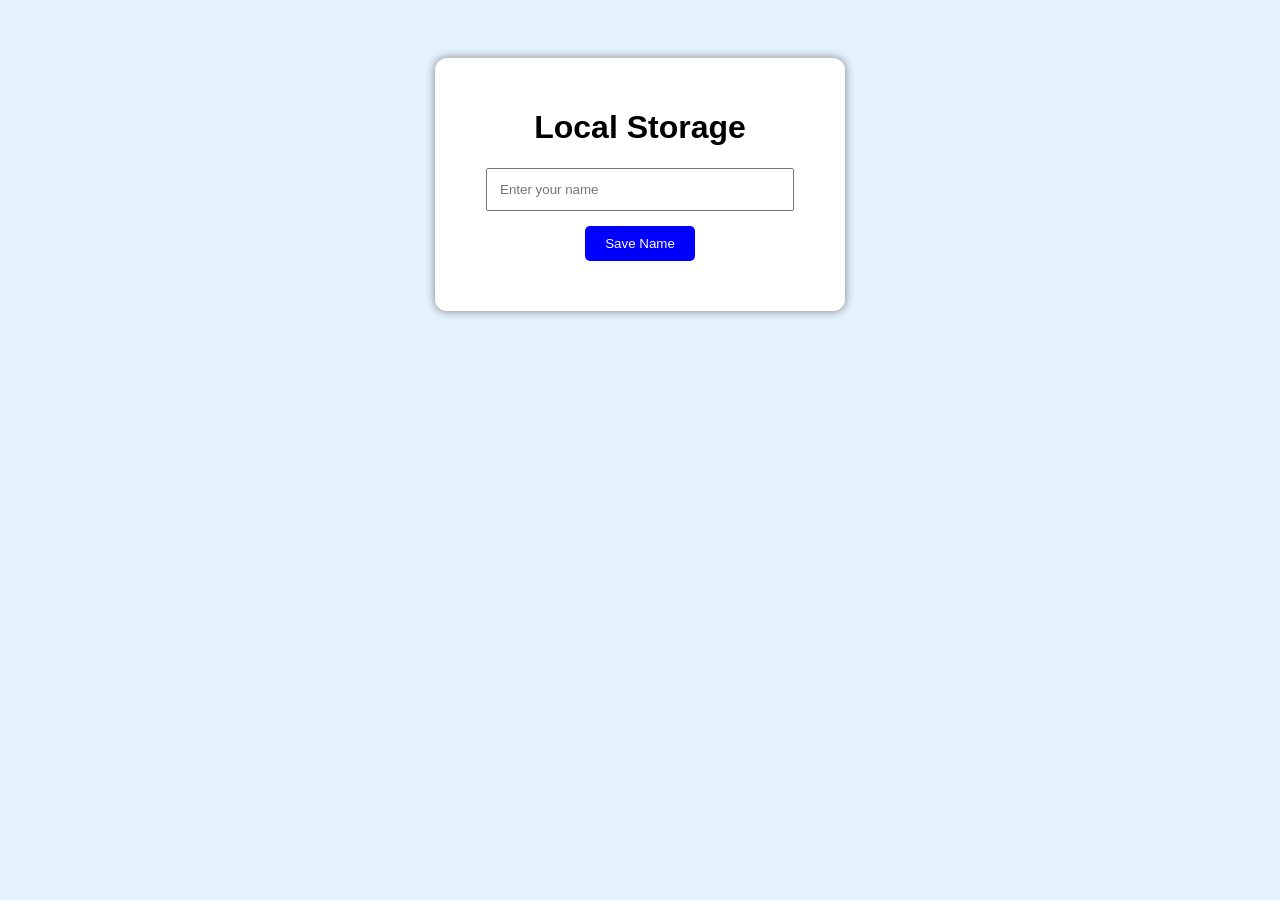
<file: Question1-LocalStorage/index.html>
<!DOCTYPE html>
<html>
<head>
    <title>Local Storage Example</title>
    <link rel="stylesheet" href="style.css">
</head>
<body>

    <div class="container">
        <h1>Local Storage</h1>

        <input type="text" id="username"
               placeholder="Enter your name">

        <button onclick="saveName()">Save Name</button>

        <h2 id="display"></h2>
    </div>

    <script src="script.js"></script>
</body>
</html>
</file>
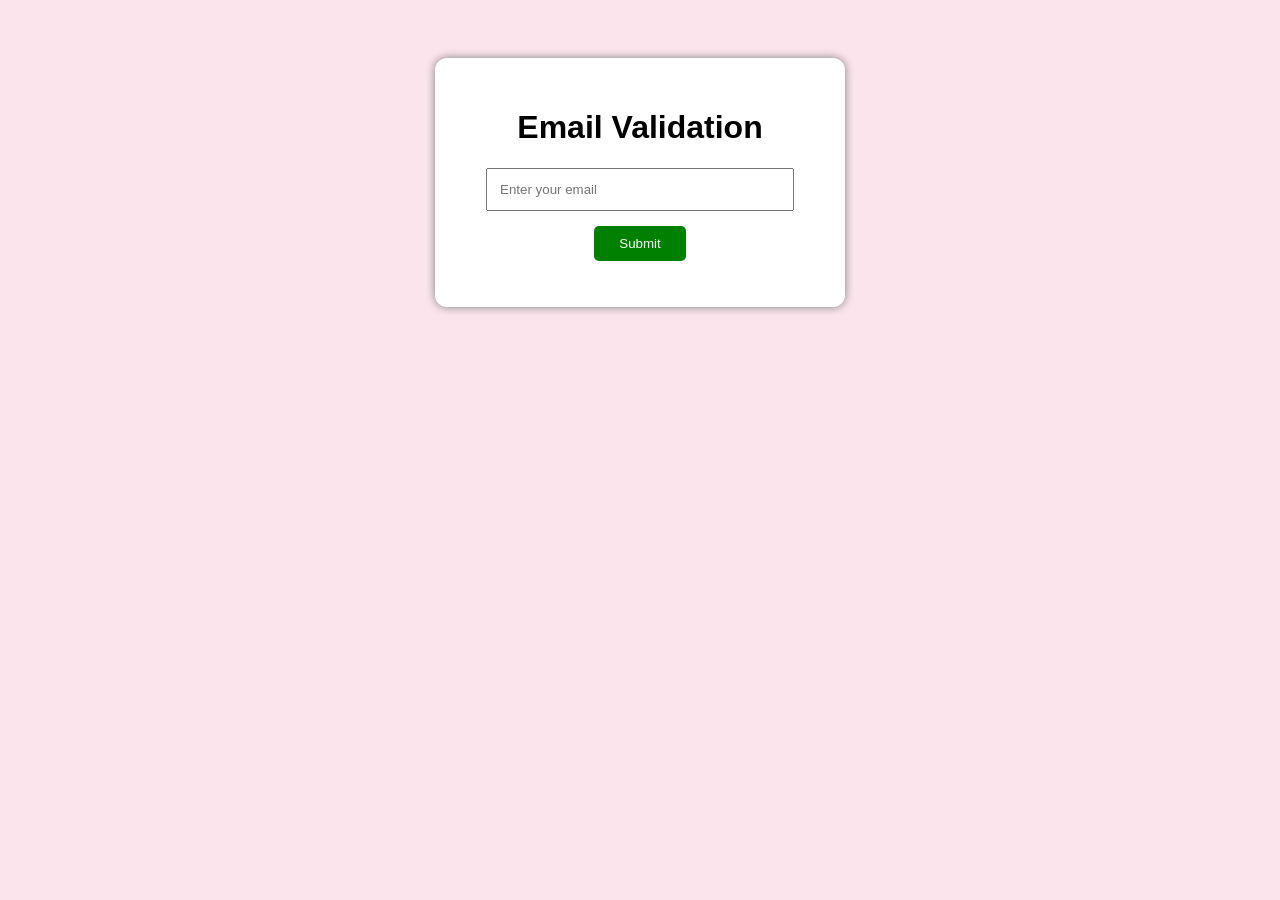
<file: Question2-EmailValidation/index.html>
<!DOCTYPE html>
<html>
<head>
    <title>Email Validation</title>
    <link rel="stylesheet" href="style.css">
</head>
<body>

    <div class="container">
        <h1>Email Validation</h1>

        <form onsubmit="return validateEmail()">
            <input type="text" id="email"
                   placeholder="Enter your email">

            <button type="submit">Submit</button>
        </form>

        <p id="message"></p>
    </div>

    <script src="script.js"></script>
</body>
</html>
</file>
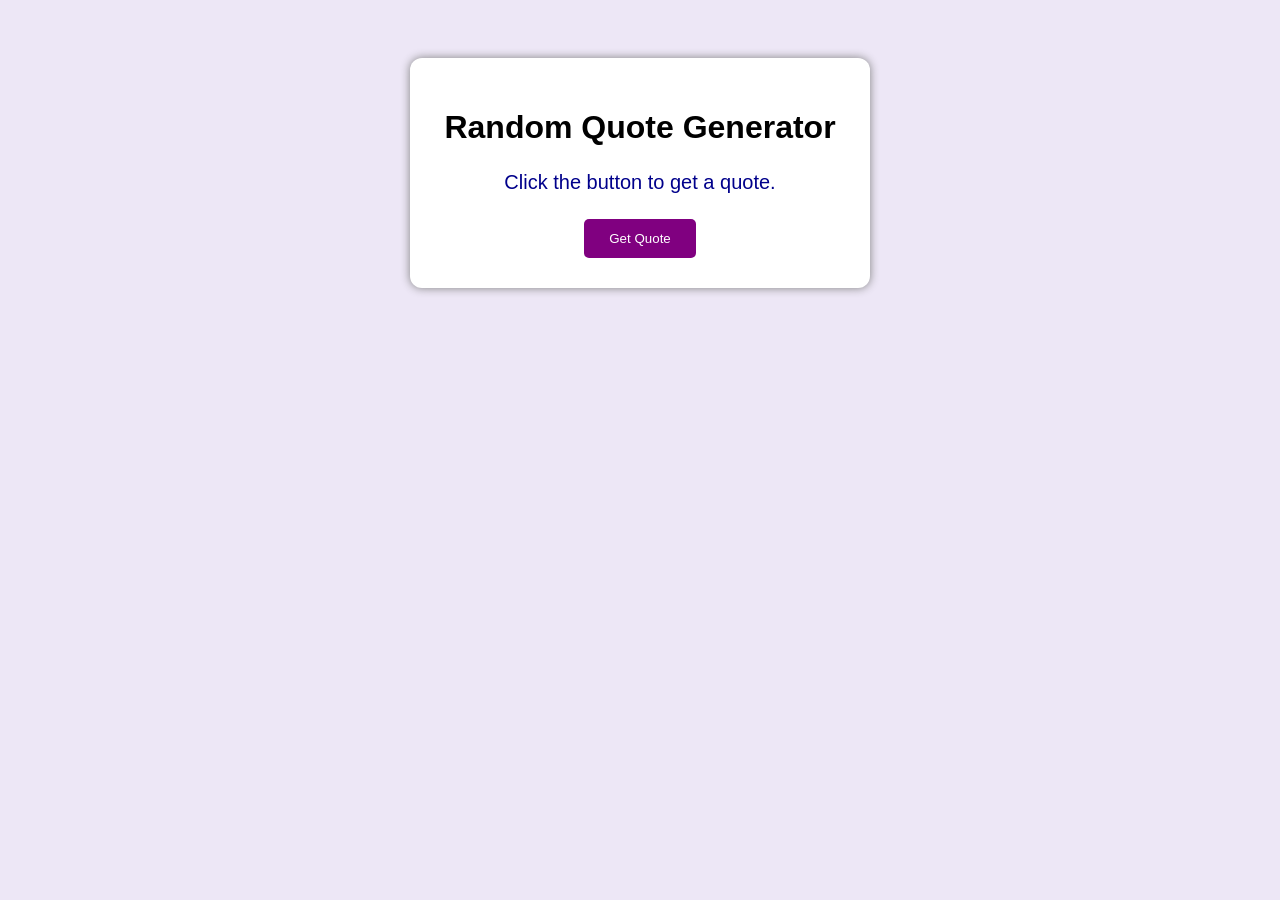
<file: Question3-FetchAPI/index.html>
<!DOCTYPE html>
<html>
<head>
    <title>Random Quote Generator</title>
    <link rel="stylesheet" href="style.css">
</head>
<body>

    <div class="container">
        <h1>Random Quote Generator</h1>

        <p id="quote">Click the button to get a quote.</p>

        <h3 id="author"></h3>

        <button onclick="getQuote()">Get Quote</button>
    </div>

    <script src="script.js"></script>
</body>
</html>
</file>
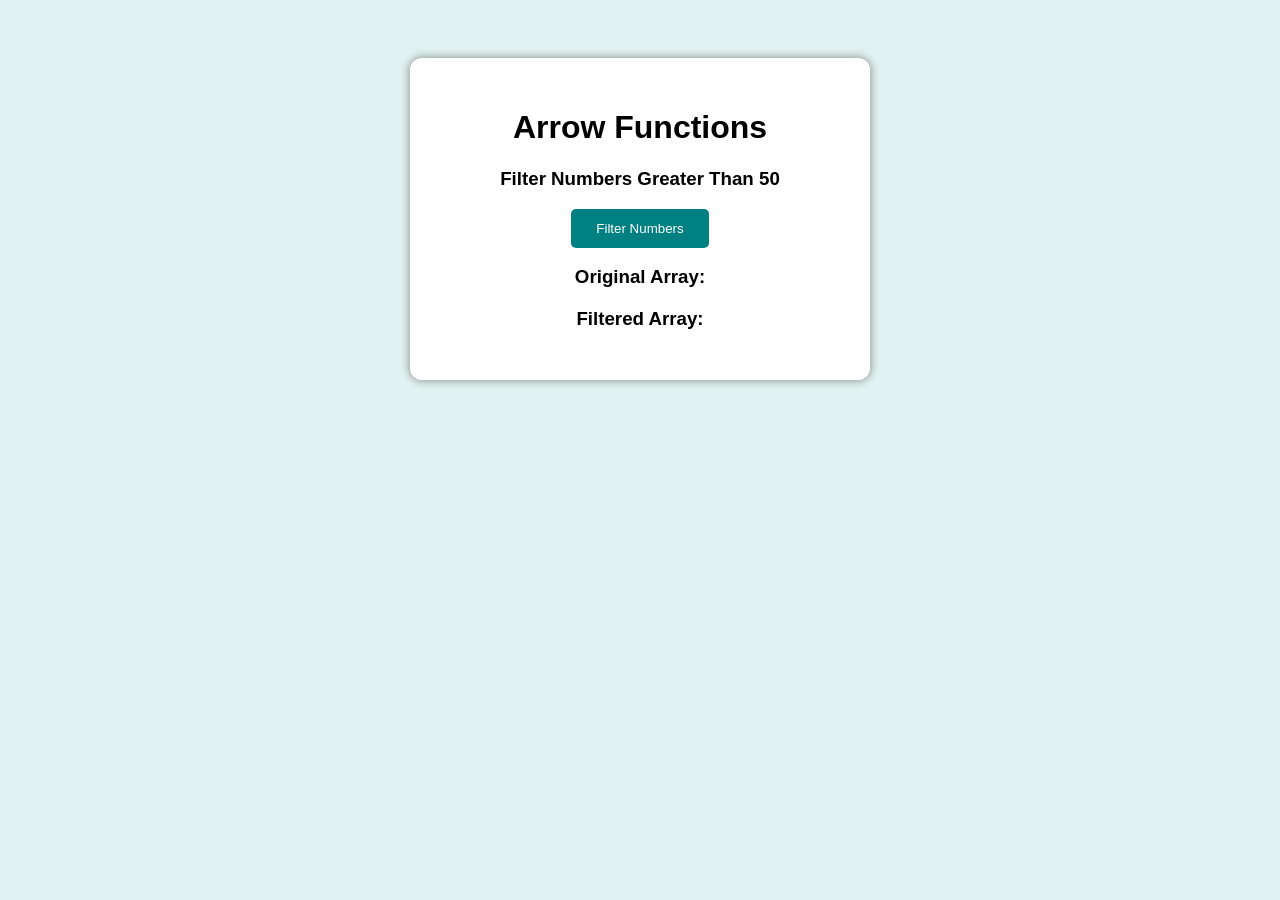
<file: Question4-ArrowFunctions/index.html>
<!DOCTYPE html>
<html>
<head>
    <title>Arrow Functions</title>
    <link rel="stylesheet" href="style.css">
</head>
<body>

    <div class="container">
        <h1>Arrow Functions</h1>

        <h3>Filter Numbers Greater Than 50</h3>

        <button onclick="filterNumbers()">
            Filter Numbers
        </button>

        <h3>Original Array:</h3>
        <p id="original"></p>

        <h3>Filtered Array:</h3>
        <p id="result"></p>
    </div>

    <script src="script.js"></script>
</body>
</html>
</file>
<file: Question1-LocalStorage/style.css>
body {
    font-family: Arial, sans-serif;
    background-color: #e3f2fd;
    text-align: center;
    padding: 50px;
}

.container {
    background: white;
    width: 350px;
    margin: auto;
    padding: 30px;
    border-radius: 12px;
    box-shadow: 0 0 10px gray;
}

input {
    padding: 12px;
    width: 80%;
    margin-bottom: 15px;
}

button {
    padding: 10px 20px;
    background-color: blue;
    color: white;
    border: none;
    cursor: pointer;
    border-radius: 5px;
}

h2 {
    color: green;
}
</file>
<file: Question2-EmailValidation/style.css>
body {
    font-family: Arial, sans-serif;
    background-color: #fce4ec;
    text-align: center;
    padding: 50px;
}

.container {
    background: white;
    width: 350px;
    margin: auto;
    padding: 30px;
    border-radius: 12px;
    box-shadow: 0 0 10px gray;
}

input {
    padding: 12px;
    width: 80%;
    margin-bottom: 15px;
}

button {
    padding: 10px 25px;
    background-color: green;
    color: white;
    border: none;
    cursor: pointer;
    border-radius: 5px;
}

#message {
    font-weight: bold;
}
</file>
<file: Question3-FetchAPI/style.css>
body {
    font-family: Arial, sans-serif;
    background-color: #ede7f6;
    text-align: center;
    padding: 50px;
}

.container {
    background: white;
    width: 400px;
    margin: auto;
    padding: 30px;
    border-radius: 12px;
    box-shadow: 0 0 10px gray;
}

#quote {
    font-size: 20px;
    color: darkblue;
    margin: 25px;
}

#author {
    color: green;
}

button {
    padding: 12px 25px;
    background-color: purple;
    color: white;
    border: none;
    border-radius: 5px;
    cursor: pointer;
}
</file>
<file: Question4-ArrowFunctions/style.css>
body {
    font-family: Arial, sans-serif;
    background-color: #e0f2f1;
    text-align: center;
    padding: 50px;
}

.container {
    background: white;
    width: 400px;
    margin: auto;
    padding: 30px;
    border-radius: 12px;
    box-shadow: 0 0 10px gray;
}

button {
    padding: 12px 25px;
    background-color: teal;
    color: white;
    border: none;
    border-radius: 5px;
    cursor: pointer;
}

p {
    font-size: 20px;
    color: darkblue;
}
</file>
